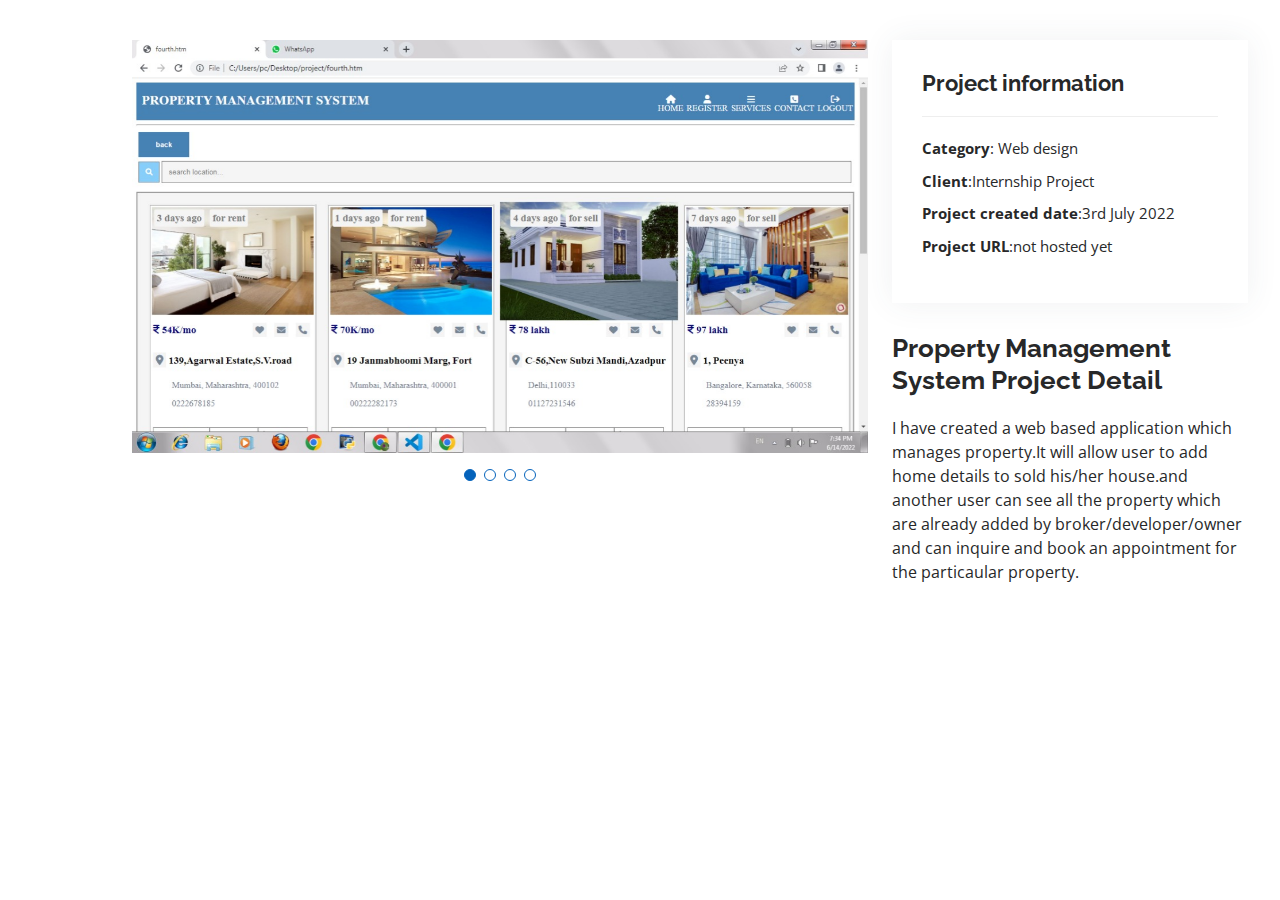
<file: portfolio-details.html>
<!DOCTYPE html>
<html lang="en">

<head>
  <meta charset="utf-8">
  <meta content="width=device-width, initial-scale=1.0" name="viewport">

  <title>Portfolio Details</title>
  <meta content="" name="description">
  <meta content="" name="keywords">

  

  <!-- Google Fonts -->
  <link href="https://fonts.googleapis.com/css?family=Open+Sans:300,300i,400,400i,600,600i,700,700i|Raleway:300,300i,400,400i,500,500i,600,600i,700,700i|Poppins:300,300i,400,400i,500,500i,600,600i,700,700i" rel="stylesheet">

  <!-- Vendor CSS Files -->
  <link href="assets/vendor/aos/aos.css" rel="stylesheet">
  <link href="assets/vendor/bootstrap/css/bootstrap.min.css" rel="stylesheet">
  <link href="assets/vendor/bootstrap-icons/bootstrap-icons.css" rel="stylesheet">
  <link href="assets/vendor/boxicons/css/boxicons.min.css" rel="stylesheet">
  <link href="assets/vendor/glightbox/css/glightbox.min.css" rel="stylesheet">
  <link href="assets/vendor/swiper/swiper-bundle.min.css" rel="stylesheet">

  <!-- Template Main CSS File -->
  <link href="assets/css/style.css" rel="stylesheet">

  <!-- =======================================================
  * Template Name: MyResume - v4.8.0
  * Template URL: https://bootstrapmade.com/free-html-bootstrap-template-my-resume/
  * Author: BootstrapMade.com
  * License: https://bootstrapmade.com/license/
  ======================================================== -->
</head>

<body>

  <main id="main">

    <!-- ======= Portfolio Details Section ======= -->
    <section id="portfolio-details" class="portfolio-details">
      <div class="container">

        <div class="row gy-4">

          <div class="col-lg-8">
            <div class="portfolio-details-slider swiper">
              <div class="swiper-wrapper align-items-center">

                <div class="swiper-slide">
                  <img src="assets/img/1.jpg" alt="">
                </div>

                <div class="swiper-slide">
                  <img src="assets/img/2.jpg" alt="">
                </div>

                <div class="swiper-slide">
                  <img src="assets/img/3.jpg" alt="">
                </div>

                <div class="swiper-slide">
                  <img src="assets/img/4.jpg" alt="">
                </div>

              </div>
              <div class="swiper-pagination"></div>
            </div>
          </div>

          <div class="col-lg-4">
            <div class="portfolio-info">
              <h3>Project information</h3>
              <ul>
                <li><strong>Category</strong>: Web design</li>
                <li><strong>Client</strong>:Internship Project</li>
                <li><strong>Project created date</strong>:3rd July 2022 </li>
                <li><strong>Project URL</strong>:not hosted yet</li>
              </ul>
            </div>
            <div class="portfolio-description">
              <h2>Property Management System Project Detail</h2>
              <p>
               I have created a web based application which manages property.It will allow user to add home details to sold his/her house.and another user can see all the property which are already added by broker/developer/owner and can inquire and book an appointment for the particaular property.
              </p>
            </div>
          </div>

        </div>

      </div>
    </section><!-- End Portfolio Details Section -->

  </main><!-- End #main -->

  <div id="preloader"></div>
  <a href="#" class="back-to-top d-flex align-items-center justify-content-center"><i class="bi bi-arrow-up-short"></i></a>

  <!-- Vendor JS Files -->
  <script src="assets/vendor/purecounter/purecounter_vanilla.js"></script>
  <script src="assets/vendor/aos/aos.js"></script>
  <script src="assets/vendor/bootstrap/js/bootstrap.bundle.min.js"></script>
  <script src="assets/vendor/glightbox/js/glightbox.min.js"></script>
  <script src="assets/vendor/isotope-layout/isotope.pkgd.min.js"></script>
  <script src="assets/vendor/swiper/swiper-bundle.min.js"></script>
  <script src="assets/vendor/typed.js/typed.min.js"></script>
  <script src="assets/vendor/waypoints/noframework.waypoints.js"></script>
  <script src="assets/vendor/php-email-form/validate.js"></script>

  <!-- Template Main JS File -->
  <script src="assets/js/main.js"></script>

</body>

</html>
</file>
<file: assets/css/style.css>
/**
* Template Name: MyResume - v4.8.0
* Template URL: https://bootstrapmade.com/free-html-bootstrap-template-my-resume/
* Author: BootstrapMade.com
* License: https://bootstrapmade.com/license/
*/

/*--------------------------------------------------------------
# General
--------------------------------------------------------------*/
body {
  font-family: "Open Sans", sans-serif;
  color: #272829;
}

a {
  color: #0563bb;
  text-decoration: none;
}

a:hover {
  color: #067ded;
  text-decoration: none;
}

h1,
h2,
h3,
h4,
h5,
h6 {
  font-family: "Raleway", sans-serif;
}

/*--------------------------------------------------------------
# Back to top button
--------------------------------------------------------------*/
.back-to-top {
  position: fixed;
  visibility: hidden;
  opacity: 0;
  right: 15px;
  bottom: 15px;
  z-index: 996;
  background: #0563bb;
  width: 40px;
  height: 40px;
  border-radius: 50px;
  transition: all 0.4s;
}

.back-to-top i {
  font-size: 28px;
  color: #fff;
  line-height: 0;
}

.back-to-top:hover {
  background: #0678e3;
  color: #fff;
}

.back-to-top.active {
  visibility: visible;
  opacity: 1;
}

/*--------------------------------------------------------------
# Preloader
--------------------------------------------------------------*/
#preloader {
  position: fixed;
  top: 0;
  left: 0;
  right: 0;
  bottom: 0;
  z-index: 9999;
  overflow: hidden;
  background: #fff;
}

#preloader:before {
  content: "";
  position: fixed;
  top: calc(50% - 30px);
  left: calc(50% - 30px);
  border: 6px solid #0563bb;
  border-top-color: #fff;
  border-bottom-color: #fff;
  border-radius: 50%;
  width: 60px;
  height: 60px;
  -webkit-animation: animate-preloader 1s linear infinite;
  animation: animate-preloader 1s linear infinite;
}

@-webkit-keyframes animate-preloader {
  0% {
    transform: rotate(0deg);
  }

  100% {
    transform: rotate(360deg);
  }
}

@keyframes animate-preloader {
  0% {
    transform: rotate(0deg);
  }

  100% {
    transform: rotate(360deg);
  }
}

/*--------------------------------------------------------------
# Disable aos animation delay on mobile devices
--------------------------------------------------------------*/
@media screen and (max-width: 768px) {
  [data-aos-delay] {
    transition-delay: 0 !important;
  }
}

/*--------------------------------------------------------------
# Header
--------------------------------------------------------------*/
#header {
  position: fixed;
  top: 0;
  left: 0;
  bottom: 0;
  z-index: 9997;
  transition: all 0.5s;
  padding: 15px;
  overflow-y: auto;
}

@media (max-width: 992px) {
  #header {
    width: 300px;
    background: #fff;
    border-right: 1px solid #e6e9ec;
    left: -300px;
  }
}

@media (min-width: 992px) {
  #main {
    margin-left: 100px;
  }
}

/*--------------------------------------------------------------
# Navigation Menu
--------------------------------------------------------------*/
/**
* Desktop Navigation 
*/
.nav-menu {
  padding: 0;
  display: block;
}

.nav-menu * {
  margin: 0;
  padding: 0;
  list-style: none;
}

.nav-menu>ul>li {
  position: relative;
  white-space: nowrap;
}

.nav-menu a,
.nav-menu a:focus {
  display: flex;
  align-items: center;
  color: #45505b;
  padding: 10px 18px;
  margin-bottom: 8px;
  transition: 0.3s;
  font-size: 15px;
  border-radius: 50px;
  background: #f2f3f5;
  height: 56px;
  width: 100%;
  overflow: hidden;
  transition: 0.3s;
}

.nav-menu a i,
.nav-menu a:focus i {
  font-size: 20px;
}

.nav-menu a span,
.nav-menu a:focus span {
  padding: 0 5px 0 7px;
  color: #45505b;
}

@media (min-width: 992px) {

  .nav-menu a,
  .nav-menu a:focus {
    width: 56px;
  }

  .nav-menu a span,
  .nav-menu a:focus span {
    display: none;
    color: #fff;
  }
}

.nav-menu a:hover,
.nav-menu .active,
.nav-menu .active:focus,
.nav-menu li:hover>a {
  color: #fff;
  background: #0563bb;
}

.nav-menu a:hover span,
.nav-menu .active span,
.nav-menu .active:focus span,
.nav-menu li:hover>a span {
  color: #fff;
}

.nav-menu a:hover,
.nav-menu li:hover>a {
  width: 100%;
  color: #fff;
}

.nav-menu a:hover span,
.nav-menu li:hover>a span {
  display: block;
}

/**
* Mobile Navigation 
*/
.mobile-nav-toggle {
  position: fixed;
  right: 10px;
  top: 10px;
  z-index: 9998;
  border: 0;
  background: none;
  font-size: 28px;
  transition: all 0.4s;
  outline: none !important;
  line-height: 0;
  cursor: pointer;
  border-radius: 50px;
  padding: 5px;
}

.mobile-nav-toggle i {
  color: #45505b;
}

.mobile-nav-active {
  overflow: hidden;
}

.mobile-nav-active #header {
  left: 0;
}

.mobile-nav-active .mobile-nav-toggle {
  color: #fff;
  background-color: #0563bb;
}

/*--------------------------------------------------------------
# Hero Section
--------------------------------------------------------------*/
#hero {
  width: 100%;
  height: 95vh;
  background: url("../img/bg.jpg") top right no-repeat;
  background-size: cover;
  position: relative;
}

@media (min-width: 992px) {
  #hero {
    padding-left: 160px;
  }
}

#hero:before {
  content: "";
  background: rgba(255, 255, 255, 0.5);
  position: absolute;
  bottom: 0;
  top: 0;
  left: 0;
  right: 0;
}

#hero h1 {
  margin: 0;
  font-size: 64px;
  font-weight: 700;
  line-height: 56px;
  color: #383f46;
}

#hero p {
  color:#383f46;
  margin: 15px 0 0 0;
  font-size: 26px;
  font-family: "Poppins", sans-serif;
}

#hero p span {
  color: #0563bb;
  letter-spacing: 1px;
}

#hero .social-links {
  margin-top: 30px;
}

#hero .social-links a {
  font-size: 24px;
  display: inline-block;
  color:#383f46;
  line-height: 1;
  margin-right: 20px;
  transition: 0.3s;
}

#hero .social-links a:hover {
  color: #0563bb;
}

@media (max-width: 992px) {
  #hero {
    text-align: center;
  }

  #hero h1 {
    font-size: 32px;
    line-height: 36px;
  }

  #hero p {
    margin-top: 10px;
    font-size: 20px;
    line-height: 24px;
  }
}

/*--------------------------------------------------------------
# Sections General
--------------------------------------------------------------*/
section {
  padding: 60px 0;
  overflow: hidden;
}

.section-title {
  text-align: center;
  padding-bottom: 30px;
}

.section-title h2 {
  font-size: 32px;
  font-weight: bold;
  text-transform: uppercase;
  margin-bottom: 20px;
  padding-bottom: 20px;
  position: relative;
  color: #45505b;
}

.section-title h2::before {
  content: "";
  position: absolute;
  display: block;
  width: 120px;
  height: 1px;
  background: #ddd;
  bottom: 1px;
  left: calc(50% - 60px);
}

.section-title h2::after {
  content: "";
  position: absolute;
  display: block;
  width: 40px;
  height: 3px;
  background: #0563bb;
  bottom: 0;
  left: calc(50% - 20px);
}

.section-title p {
  margin-bottom: 0;
}

/*--------------------------------------------------------------
# About
--------------------------------------------------------------*/
.about .content h3 {
  font-weight: 700;
  font-size: 26px;
  color: #728394;
}

.about .content ul {
  list-style: none;
  padding: 0;
}

.about .content ul li {
  margin-bottom: 20px;
  display: flex;
  align-items: center;
}

.about .content ul strong {
  margin-right: 10px;
}

.about .content ul i {
  font-size: 16px;
  margin-right: 5px;
  color: #0563bb;
  line-height: 0;
}

.about .content p:last-child {
  margin-bottom: 0;
}

/*--------------------------------------------------------------
# Facts
--------------------------------------------------------------*/
.facts .count-box {
  padding: 30px 30px 25px 30px;
  margin-top: 30px;
  width: 100%;
  position: relative;
  text-align: center;
  background: #fff;
}

.facts .count-box i {
  position: absolute;
  top: -25px;
  left: 50%;
  transform: translateX(-50%);
  font-size: 24px;
  background: #0563bb;
  color: #fff;
  border-radius: 50px;
  display: inline-flex;
  align-items: center;
  justify-content: center;
  width: 48px;
  height: 48px;
}

.facts .count-box span {
  font-size: 36px;
  display: block;
  font-weight: 600;
  color: #011426;
}

.facts .count-box p {
  padding: 0;
  margin: 0;
  font-family: "Raleway", sans-serif;
  font-size: 14px;
}

/*--------------------------------------------------------------
# Akills
--------------------------------------------------------------*/
.skills .progress {
  height: 60px;
  display: block;
  background: none;
  border-radius: 0;
}

.skills .progress .skill {
  padding: 10px 0;
  margin: 0;
  text-transform: uppercase;
  display: block;
  font-weight: 600;
  font-family: "Poppins", sans-serif;
  color: #45505b;
}

.skills .progress .skill .val {
  float: right;
  font-style: normal;
}

.skills .progress-bar-wrap {
  background: #f2f3f5;
}

.skills .progress-bar {
  width: 1px;
  height: 10px;
  transition: 0.9s;
  background-color: #0563bb;
}

/*--------------------------------------------------------------
# Resume
--------------------------------------------------------------*/
.resume .resume-title {
  font-size: 26px;
  font-weight: 700;
  margin-top: 20px;
  margin-bottom: 20px;
  color: #45505b;
}

.resume .resume-item {
  padding: 0 0 20px 20px;
  margin-top: -2px;
  border-left: 2px solid #0563bb;
  position: relative;
}

.resume .resume-item h4 {
  line-height: 18px;
  font-size: 18px;
  font-weight: 600;
  text-transform: uppercase;
  font-family: "Poppins", sans-serif;
  color: #0563bb;
  margin-bottom: 10px;
}

.resume .resume-item h5 {
  font-size: 16px;
  background: #f7f8f9;
  padding: 5px 15px;
  display: inline-block;
  font-weight: 600;
  margin-bottom: 10px;
}

.resume .resume-item ul {
  padding-left: 20px;
}

.resume .resume-item ul li {
  padding-bottom: 10px;
}

.resume .resume-item:last-child {
  padding-bottom: 0;
}

.resume .resume-item::before {
  content: "";
  position: absolute;
  width: 16px;
  height: 16px;
  border-radius: 50px;
  left: -9px;
  top: 0;
  background: #fff;
  border: 2px solid #0563bb;
}

/*--------------------------------------------------------------
# Portfolio
--------------------------------------------------------------*/
.portfolio .portfolio-item {
  margin-bottom: 30px;
}

.portfolio #portfolio-flters {
  padding: 0;
  margin: 0 auto 25px auto;
  list-style: none;
  text-align: center;
  background: #fff;
  border-radius: 50px;
  padding: 2px 15px;
}

.portfolio #portfolio-flters li {
  cursor: pointer;
  display: inline-block;
  padding: 10px 15px;
  font-size: 14px;
  font-weight: 600;
  line-height: 1;
  text-transform: uppercase;
  color: #272829;
  margin-bottom: 5px;
  transition: all 0.3s ease-in-out;
}

.portfolio #portfolio-flters li:hover,
.portfolio #portfolio-flters li.filter-active {
  color: #0563bb;
}

.portfolio #portfolio-flters li:last-child {
  margin-right: 0;
}

.portfolio .portfolio-wrap {
  transition: 0.3s;
  position: relative;
  overflow: hidden;
  z-index: 1;
  background: rgba(69, 80, 91, 0.8);
}

.portfolio .portfolio-wrap::before {
  content: "";
  background: rgba(255, 255, 255, 0.7);
  position: absolute;
  left: 30px;
  right: 30px;
  top: 30px;
  bottom: 30px;
  transition: all ease-in-out 0.3s;
  z-index: 2;
  opacity: 0;
}

.portfolio .portfolio-wrap .portfolio-info {
  opacity: 0;
  position: absolute;
  top: 0;
  left: 0;
  right: 0;
  bottom: 0;
  text-align: center;
  z-index: 3;
  transition: all ease-in-out 0.3s;
  display: flex;
  flex-direction: column;
  justify-content: center;
  align-items: center;
}

.portfolio .portfolio-wrap .portfolio-info::before {
  display: block;
  content: "";
  width: 48px;
  height: 48px;
  position: absolute;
  top: 35px;
  left: 35px;
  border-top: 3px solid #d7dce1;
  border-left: 3px solid #d7dce1;
  transition: all 0.5s ease 0s;
  z-index: 9994;
}

.portfolio .portfolio-wrap .portfolio-info::after {
  display: block;
  content: "";
  width: 48px;
  height: 48px;
  position: absolute;
  bottom: 35px;
  right: 35px;
  border-bottom: 3px solid #d7dce1;
  border-right: 3px solid #d7dce1;
  transition: all 0.5s ease 0s;
  z-index: 9994;
}

.portfolio .portfolio-wrap .portfolio-info h4 {
  font-size: 20px;
  color: #45505b;
  font-weight: 600;
}

.portfolio .portfolio-wrap .portfolio-info p {
  color: #45505b;
  font-size: 14px;
  text-transform: uppercase;
  padding: 0;
  margin: 0;
}

.portfolio .portfolio-wrap .portfolio-links {
  text-align: center;
  z-index: 4;
}

.portfolio .portfolio-wrap .portfolio-links a {
  color: #45505b;
  margin: 0 2px;
  font-size: 28px;
  display: inline-block;
  transition: 0.3s;
}

.portfolio .portfolio-wrap .portfolio-links a:hover {
  color: #148af9;
}

.portfolio .portfolio-wrap:hover::before {
  top: 0;
  left: 0;
  right: 0;
  bottom: 0;
  opacity: 1;
}

.portfolio .portfolio-wrap:hover .portfolio-info {
  opacity: 1;
}

.portfolio .portfolio-wrap:hover .portfolio-info::before {
  top: 15px;
  left: 15px;
}

.portfolio .portfolio-wrap:hover .portfolio-info::after {
  bottom: 15px;
  right: 15px;
}

/*--------------------------------------------------------------
# Portfolio Details
--------------------------------------------------------------*/
.portfolio-details {
  padding-top: 40px;
}

.portfolio-details .portfolio-details-slider img {
  width: 100%;
}

.portfolio-details .portfolio-details-slider .swiper-pagination {
  margin-top: 20px;
  position: relative;
}

.portfolio-details .portfolio-details-slider .swiper-pagination .swiper-pagination-bullet {
  width: 12px;
  height: 12px;
  background-color: #fff;
  opacity: 1;
  border: 1px solid #0563bb;
}

.portfolio-details .portfolio-details-slider .swiper-pagination .swiper-pagination-bullet-active {
  background-color: #0563bb;
}

.portfolio-details .portfolio-info {
  padding: 30px;
  box-shadow: 0px 0 30px rgba(69, 80, 91, 0.08);
}

.portfolio-details .portfolio-info h3 {
  font-size: 22px;
  font-weight: 700;
  margin-bottom: 20px;
  padding-bottom: 20px;
  border-bottom: 1px solid #eee;
}

.portfolio-details .portfolio-info ul {
  list-style: none;
  padding: 0;
  font-size: 15px;
}

.portfolio-details .portfolio-info ul li+li {
  margin-top: 10px;
}

.portfolio-details .portfolio-description {
  padding-top: 30px;
}

.portfolio-details .portfolio-description h2 {
  font-size: 26px;
  font-weight: 700;
  margin-bottom: 20px;
}

.portfolio-details .portfolio-description p {
  padding: 0;
}

/*--------------------------------------------------------------
# Services
--------------------------------------------------------------*/
.services .icon-box {
  text-align: center;
  padding: 70px 20px 80px 20px;
  transition: all ease-in-out 0.3s;
  background: #fff;
  box-shadow: 0px 5px 90px 0px rgba(110, 123, 131, 0.05);
}

.services .icon-box .icon {
  margin: 0 auto;
  width: 100px;
  height: 100px;
  display: flex;
  align-items: center;
  justify-content: center;
  transition: ease-in-out 0.3s;
  position: relative;
}

.services .icon-box .icon i {
  font-size: 36px;
  transition: 0.5s;
  position: relative;
}

.services .icon-box .icon svg {
  position: absolute;
  top: 0;
  left: 0;
}

.services .icon-box .icon svg path {
  transition: 0.5s;
  fill: #f5f5f5;
}

.services .icon-box h4 {
  font-weight: 600;
  margin: 10px 0 15px 0;
  font-size: 22px;
}

.services .icon-box h4 a {
  color: #45505b;
  transition: ease-in-out 0.3s;
}

.services .icon-box p {
  line-height: 24px;
  font-size: 14px;
  margin-bottom: 0;
}

.services .icon-box:hover {
  border-color: #fff;
  box-shadow: 0px 0 35px 0 rgba(0, 0, 0, 0.08);
}

.services .iconbox-blue i {
  color: #47aeff;
}

.services .iconbox-blue:hover .icon i {
  color: #fff;
}

.services .iconbox-blue:hover .icon path {
  fill: #47aeff;
}

.services .iconbox-orange i {
  color: #ffa76e;
}

.services .iconbox-orange:hover .icon i {
  color: #fff;
}

.services .iconbox-orange:hover .icon path {
  fill: #ffa76e;
}

.services .iconbox-pink i {
  color: #e80368;
}

.services .iconbox-pink:hover .icon i {
  color: #fff;
}

.services .iconbox-pink:hover .icon path {
  fill: #e80368;
}

.services .iconbox-yellow i {
  color: #ffbb2c;
}

.services .iconbox-yellow:hover .icon i {
  color: #fff;
}

.services .iconbox-yellow:hover .icon path {
  fill: #ffbb2c;
}

.services .iconbox-red i {
  color: #ff5828;
}

.services .iconbox-red:hover .icon i {
  color: #fff;
}

.services .iconbox-red:hover .icon path {
  fill: #ff5828;
}

.services .iconbox-teal i {
  color: #11dbcf;
}

.services .iconbox-teal:hover .icon i {
  color: #fff;
}

.services .iconbox-teal:hover .icon path {
  fill: #11dbcf;
}

/*--------------------------------------------------------------
# Testimonials
--------------------------------------------------------------*/
.testimonials .section-header {
  margin-bottom: 40px;
}

.testimonials .testimonials-carousel,
.testimonials .testimonials-slider {
  overflow: hidden;
}

.testimonials .testimonial-item {
  text-align: center;
}

.testimonials .testimonial-item .testimonial-img {
  width: 120px;
  border-radius: 50%;
  border: 4px solid #fff;
  margin: 0 auto;
}

.testimonials .testimonial-item h3 {
  font-size: 20px;
  font-weight: bold;
  margin: 10px 0 5px 0;
  color: #111;
}

.testimonials .testimonial-item h4 {
  font-size: 14px;
  color: #999;
  margin: 0 0 15px 0;
}

.testimonials .testimonial-item .quote-icon-left,
.testimonials .testimonial-item .quote-icon-right {
  color: #90c8fc;
  font-size: 26px;
}

.testimonials .testimonial-item .quote-icon-left {
  display: inline-block;
  left: -5px;
  position: relative;
}

.testimonials .testimonial-item .quote-icon-right {
  display: inline-block;
  right: -5px;
  position: relative;
  top: 10px;
}

.testimonials .testimonial-item p {
  font-style: italic;
  margin: 0 auto 15px auto;
}

.testimonials .swiper-pagination {
  margin-top: 20px;
  position: relative;
}

.testimonials .swiper-pagination .swiper-pagination-bullet {
  width: 12px;
  height: 12px;
  background-color: #fff;
  opacity: 1;
  border: 1px solid #0563bb;
}

.testimonials .swiper-pagination .swiper-pagination-bullet-active {
  background-color: #0563bb;
}

@media (min-width: 992px) {
  .testimonials .testimonial-item p {
    width: 80%;
  }
}

/*--------------------------------------------------------------
# Contact
--------------------------------------------------------------*/
.contact .info {
  width: 100%;
  background: #fff;
}

.contact .info i {
  font-size: 20px;
  color: #0563bb;
  float: left;
  width: 44px;
  height: 44px;
  background: #eef7ff;
  display: flex;
  justify-content: center;
  align-items: center;
  border-radius: 50px;
  transition: all 0.3s ease-in-out;
}

.contact .info h4 {
  padding: 0 0 0 60px;
  font-size: 22px;
  font-weight: 600;
  margin-bottom: 5px;
  color: #45505b;
}

.contact .info p {
  padding: 0 0 0 60px;
  margin-bottom: 0;
  font-size: 14px;
  color: #728394;
}

.contact .info .email,
.contact .info .phone {
  margin-top: 40px;
}

.contact .info .email:hover i,
.contact .info .address:hover i,
.contact .info .phone:hover i {
  background: #0563bb;
  color: #fff;
}

.contact .php-email-form {
  width: 100%;
  background: #fff;
}

.contact .php-email-form .form-group {
  padding-bottom: 8px;
}

.contact .php-email-form .error-message {
  display: none;
  color: #fff;
  background: #ed3c0d;
  text-align: left;
  padding: 15px;
  font-weight: 600;
}

.contact .php-email-form .error-message br+br {
  margin-top: 25px;
}

.contact .php-email-form .sent-message {
  display: none;
  color: #fff;
  background: #18d26e;
  text-align: center;
  padding: 15px;
  font-weight: 600;
}

.contact .php-email-form .loading {
  display: none;
  background: #fff;
  text-align: center;
  padding: 15px;
}

.contact .php-email-form .loading:before {
  content: "";
  display: inline-block;
  border-radius: 50%;
  width: 24px;
  height: 24px;
  margin: 0 10px -6px 0;
  border: 3px solid #18d26e;
  border-top-color: #eee;
  -webkit-animation: animate-loading 1s linear infinite;
  animation: animate-loading 1s linear infinite;
}

.contact .php-email-form input,
.contact .php-email-form textarea {
  border-radius: 4px;
  box-shadow: none;
  font-size: 14px;
}

.contact .php-email-form input {
  height: 44px;
}

.contact .php-email-form textarea {
  padding: 10px 12px;
}

.contact .php-email-form button[type=submit] {
  background: #0563bb;
  border: 0;
  padding: 10px 35px;
  color: #fff;
  transition: 0.4s;
  border-radius: 50px;
}

.contact .php-email-form button[type=submit]:hover {
  background: #0678e3;
}

@-webkit-keyframes animate-loading {
  0% {
    transform: rotate(0deg);
  }

  100% {
    transform: rotate(360deg);
  }
}

@keyframes animate-loading {
  0% {
    transform: rotate(0deg);
  }

  100% {
    transform: rotate(360deg);
  }
}

/*--------------------------------------------------------------
# Footer
--------------------------------------------------------------*/
#footer {
  background: #f7f8f9;
  color: #45505b;
  font-size: 14px;
  text-align: center;
  padding: 30px 0;
}

#footer h3 {
  font-size: 36px;
  font-weight: 700;
  position: relative;
  font-family: "Poppins", sans-serif;
  padding: 0;
  margin: 0 0 15px 0;
}

#footer p {
  font-size: 15;
  font-style: italic;
  padding: 0;
  margin: 0 0 40px 0;
}

#footer .social-links {
  margin: 0 0 40px 0;
}

#footer .social-links a {
  font-size: 18px;
  display: inline-block;
  background: #0563bb;
  color: #fff;
  line-height: 1;
  padding: 8px 0;
  margin-right: 4px;
  border-radius: 50%;
  text-align: center;
  width: 36px;
  height: 36px;
  transition: 0.3s;
}

#footer .social-links a:hover {
  background: #0678e3;
  color: #fff;
  text-decoration: none;
}

#footer .copyright {
  margin: 0 0 5px 0;
}

#footer .credits {
  font-size: 13px;
}
</file>
